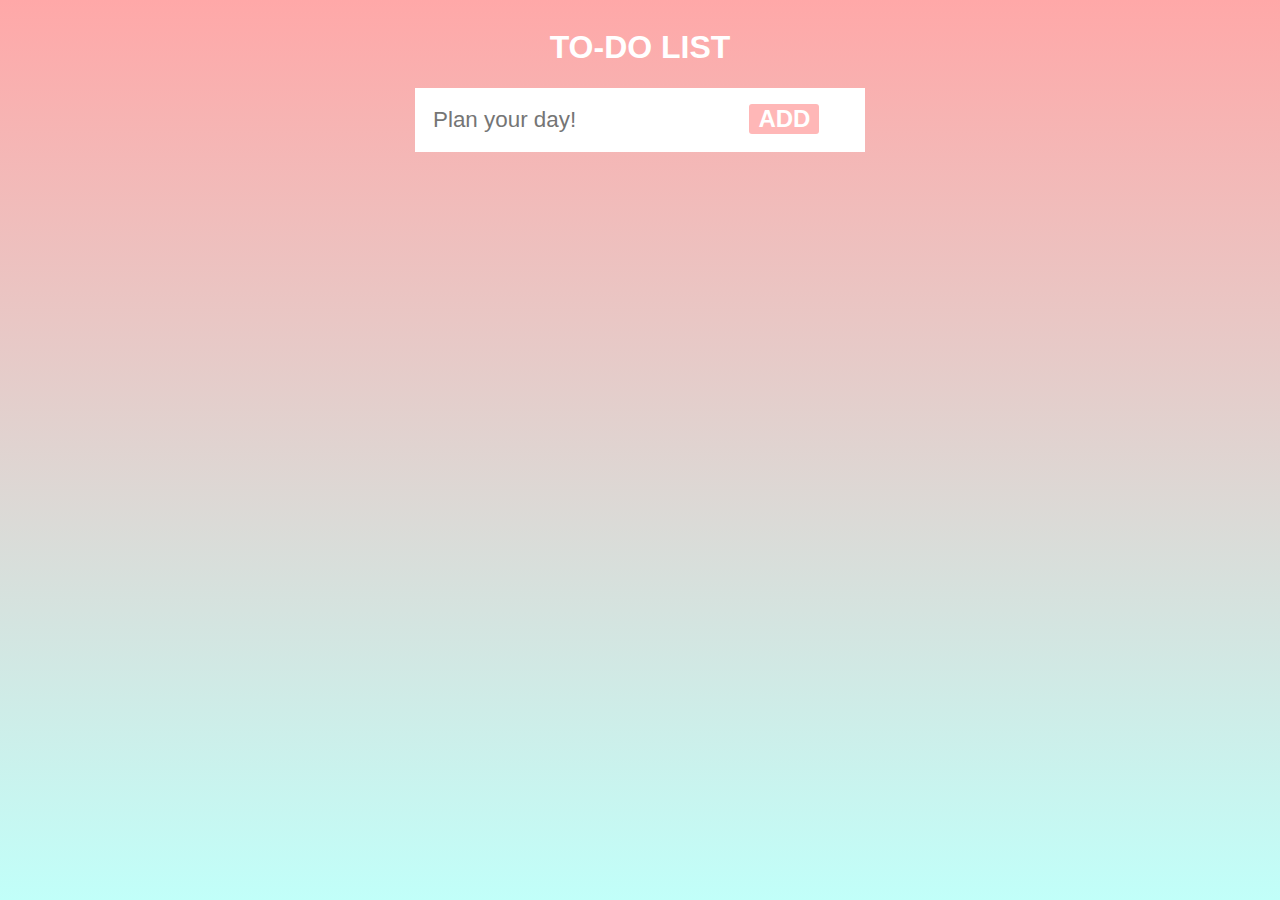
<file: index.html>
<!DOCTYPE html>
<html lang="en" dir="ltr">
    <head>
        <meta charset="utf-8">
        <title>toDoList</title>
        <link rel="stylesheet" href="style.css">
        <meta name="viewport" content="width=device-width, initial-scale=1">
    </head>
    <body>
        <div class="main">
            <h1>TO-DO LIST</h1>
            <form class="" action="index.html" method="post">
                <input type="text" placeholder="Plan your day!" name="task">
                <button type="submit"><strong>ADD</strong></button>
            </form>
            <div class="tasksBoard">
                <ul>
                    <li><span class="delete">×</span><input type="checkbox"><label>Go to the gym!</label></li>
                    <li><span class="delete">×</span><input type="checkbox"><label>Cook for yourself!</label></li>
                    <li><span class="delete">×</span><input type="checkbox"><label>Read a book!</label></li>
                    <li><span class="delete">×</span><input type="checkbox"><label>Finish your homework!</label></li>
                </ul>
                <a id="clear">Clear</a>
            </div>
        </div>
        <script type="text/javascript"  src="app.js"></script>
    </body>

</html>
</file>
<file: style.css>
html{
    height: 100%;
    background-image: linear-gradient(#ffa8a8,#c1fff9);
    background-repeat: no-repeat;
    font-family: Arial, Helvetica, sans-serif;
    color: #005f56;
    background-size: auto;
  }
  
  .main{
    width: 450px;
    display: flex;
    justify-content: center;
    flex-direction: column;
    margin: auto;
  }
  h1{
    text-align: center;
    color: #fff;
  }

  form{
    background-color: #fff;
    padding: 16px;
  }

  input[type="text"]{
    width: 310px;
    height: 30px;
    outline: 0;
    border: none;
    font-size: 1.4em;
    background: #fff;
    color: #005f56;
  }
  
  button{
    font-size: 1.5em;
    color: #fff;
    background-color: #ffb7b7;
    border-radius: 3px;
    outline: 0;
    border: none;
    width: 70px;
  }
  .tasksBoard{
    background-color: #fff;
    margin-top: 20px;
    padding-top: 10px;
    padding-bottom: 25px;
    padding-right: 40px;
    display: none;
  }

  ul{
    list-style: none;
  }

  li{
    border-bottom: 1px solid #9bebe3;
    padding-bottom: 15px;
    padding-top: 18px;
    font-size: 1.25em;
    color: #005f56;
  }
  a{
    float: right;
    text-align: right;
    color: #ff9797;
    font-size: 1.3em;
    cursor: pointer;
  }
  .delete{
    background-color: #ffbbbb;
    padding: 0px 4px 0px 4px;
    color: #fff;
    cursor: pointer;
  }
  
  @media (max-width: 500px) {
    .main{
      margin: auto;
      width: 100%;
    }
    input[type="text"]{
      width: 80%;
    }
    button{
      width: 10%;
    }
  }
</file>
